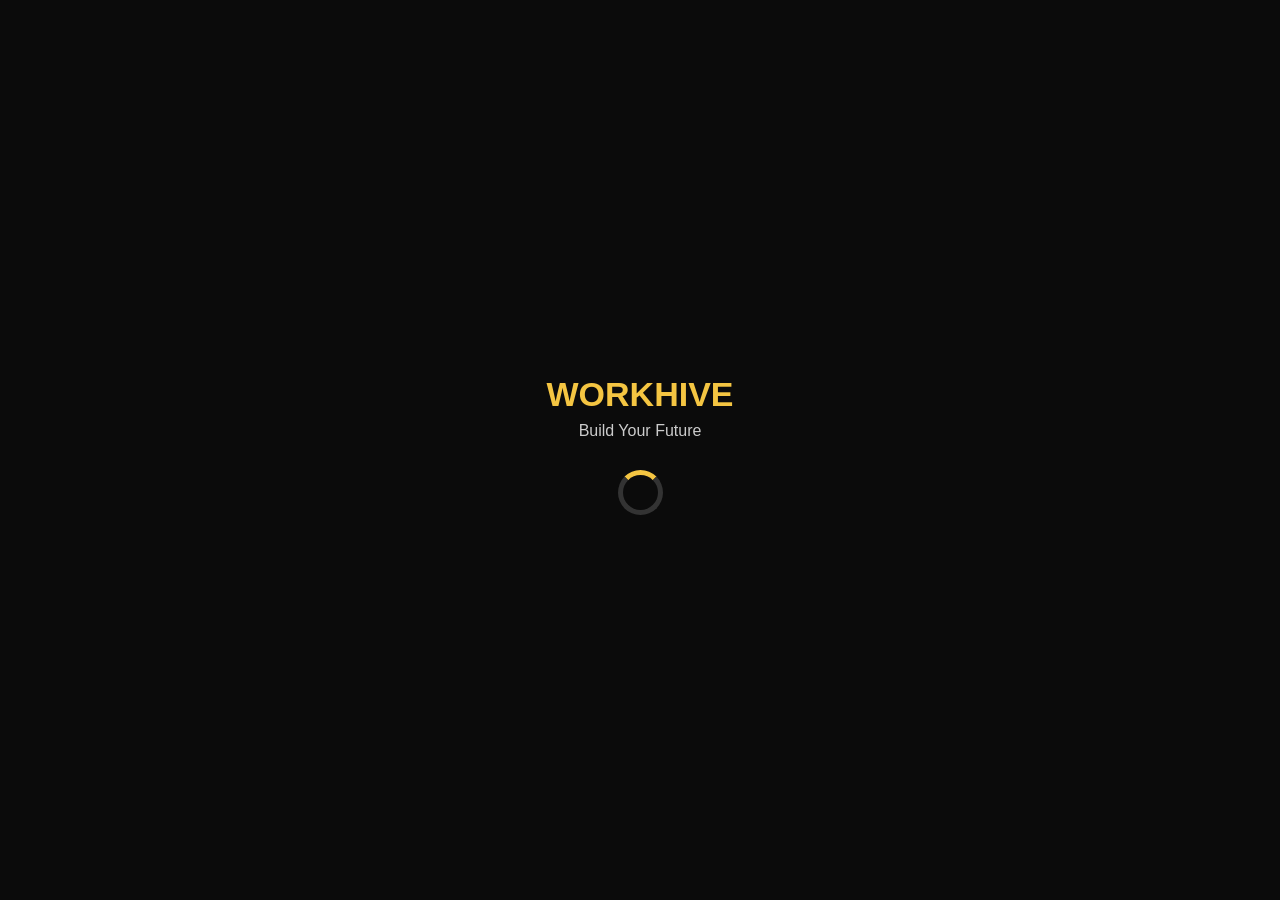
<file: index.html>
<!DOCTYPE html>
<html lang="en">

<head>

<meta charset="UTF-8">
<meta name="viewport" content="width=device-width, initial-scale=1.0">

<title>WORKHIVE</title>

<link rel="stylesheet" href="style.css">

</head>

<body class="splash-body">

<div class="splash-container">

    <h1>WORKHIVE</h1>

    <p>Build Your Future</p>

    <div class="loader"></div>

</div>

<script>

setTimeout(function(){

window.location.href="login.html";

},3000);

</script>

</body>

</html>
</file>
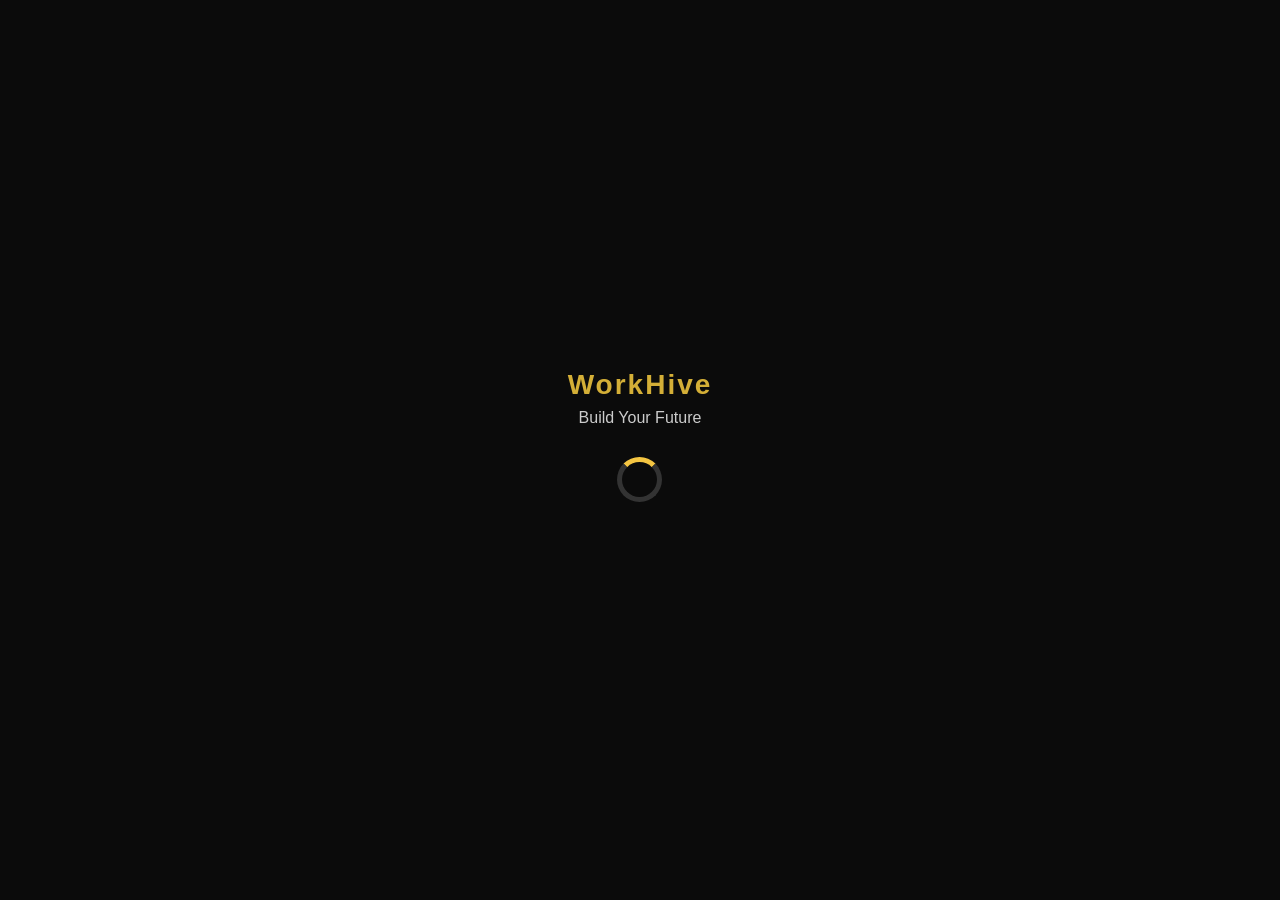
<file: index (1).html>
<!DOCTYPE html>
<html lang="en">

<head>

<meta charset="UTF-8">
<meta name="viewport" content="width=device-width, initial-scale=1.0">

<title>WORKHIVE</title>

<link rel="stylesheet" href="style.css">

</head>

<body class="splash-body">

<div class="splash-container">

    <div class="logo-text">
  WorkHive
</div>

    <p>Build Your Future</p>

    <div class="loader"></div>

</div>

<script>

setTimeout(function(){

window.location.href="login.html";

},3000);

</script>

</body>

</html>
</file>
<file: style.css>
/* ===========================
   WORKHIVE V2
   Premium Black + Gold Theme
=========================== */

*{
    margin:0;
    padding:0;
    box-sizing:border-box;
    font-family:Arial,sans-serif;
}

body{
    background:#0b0b0b;
    color:#fff;
}

/* Splash Screen */

.splash-body{
    display:flex;
    justify-content:center;
    align-items:center;
    height:100vh;
    background:#0b0b0b;
}

.splash-container{
    text-align:center;
}

.logo{
    width:120px;
    height:120px;
    border-radius:50%;
    box-shadow:0 0 25px #F4C542;
}

.splash-container h1{
    margin-top:20px;
    color:#F4C542;
    font-size:34px;
    font-weight:bold;
}

.splash-container p{
    margin-top:8px;
    color:#ccc;
    font-size:16px;
}

/* Loading */

.loader{
    width:45px;
    height:45px;
    border:5px solid #333;
    border-top:5px solid #F4C542;
    border-radius:50%;
    margin:30px auto;
    animation:spin 1s linear infinite;
}

@keyframes spin{

0%{
transform:rotate(0deg);
}

100%{
transform:rotate(360deg);
}

}

/* Buttons */

button{

width:100%;

padding:14px;

border:none;

border-radius:14px;

background:#F4C542;

color:#000;

font-size:16px;

font-weight:bold;

cursor:pointer;

transition:.3s;

}

button:hover{

transform:scale(1.02);

}

/* Cards */

.card{

background:#181818;

border:1px solid #2c2c2c;

border-radius:18px;

padding:18px;

margin:15px;

box-shadow:0 0 15px rgba(244,197,66,.10);

}

/* Input */

input,select{

width:100%;

padding:14px;

margin-top:10px;

margin-bottom:18px;

background:#111;

border:1px solid #333;

border-radius:12px;

color:#fff;

font-size:15px;

outline:none;

}

input:focus{

border-color:#F4C542;

}

/* Mobile */

.container{

max-width:450px;

margin:auto;

padding:15px;

}
/* ===========================
   DASHBOARD UI
=========================== */

.app{
    max-width:450px;
    margin:auto;
    padding:15px;
    padding-bottom:100px;
}

/* Header */

.top-bar{
    display:flex;
    justify-content:space-between;
    align-items:center;
    margin-bottom:20px;
}

.menu-btn,
.notify-btn{
    width:45px;
    height:45px;
    border:none;
    border-radius:12px;
    background:#1a1a1a;
    color:#F4C542;
    font-size:18px;
}

.brand{
    display:flex;
    align-items:center;
    gap:10px;
}

.brand-logo{
    width:42px;
    height:42px;
    border-radius:50%;
}

.brand h2{
    color:#F4C542;
    font-size:20px;
}

.badge{
    position:absolute;
    margin-left:-8px;
    margin-top:-8px;
    background:red;
    color:#fff;
    font-size:10px;
    padding:2px 6px;
    border-radius:20px;
}

/* Welcome */

.welcome-card{
    display:flex;
    justify-content:space-between;
    align-items:center;
    background:#181818;
    border-radius:18px;
    padding:20px;
    margin-bottom:20px;
}

.welcome-right img{
    width:70px;
}

/* Current Plan */

.plan-status-card{
    background:#181818;
    padding:20px;
    border-radius:18px;
    margin-bottom:20px;
}

.plan-header{
    display:flex;
    justify-content:space-between;
    align-items:center;
}

.status{
    background:#333;
    color:#ff5252;
    padding:5px 12px;
    border-radius:20px;
    font-size:12px;
}

.purchase-btn{
    margin-top:15px;
}
/* ===========================
   BENEFITS
=========================== */

.benefits{
    margin-top:20px;
}

.benefits h3{
    margin-bottom:15px;
    color:#F4C542;
}

.benefit-grid{
    display:grid;
    grid-template-columns:repeat(2,1fr);
    gap:15px;
}

.benefit-item{
    background:#181818;
    border:1px solid #2b2b2b;
    border-radius:18px;
    padding:18px;
    text-align:center;
    transition:.3s;
}

.benefit-item:hover{
    transform:translateY(-3px);
    border-color:#F4C542;
}

.benefit-item i{
    font-size:28px;
    color:#F4C542;
    margin-bottom:10px;
}

.benefit-item p{
    font-size:14px;
    color:#fff;
}

/* ===========================
   PLAN CARDS
=========================== */

.plans-section{
    margin-top:25px;
}

.plans-section h3{
    margin-bottom:15px;
    color:#F4C542;
}

.plan-card{
    background:#181818;
    border:1px solid #2b2b2b;
    border-radius:20px;
    padding:18px;
    margin-bottom:18px;
    transition:.3s;
}

.plan-card:hover{
    border-color:#F4C542;
}

.plan-top{
    display:flex;
    justify-content:space-between;
    align-items:center;
    margin-bottom:12px;
}

.price{
    color:#F4C542;
    font-size:22px;
    font-weight:bold;
}

.plan-card ul{
    padding-left:20px;
    margin:15px 0;
}

.plan-card li{
    margin-bottom:8px;
    color:#ddd;
}

.plan-btn{
    width:100%;
}

/* ===========================
   BOTTOM NAVIGATION
=========================== */

.bottom-nav{
    position:fixed;
    left:0;
    right:0;
    bottom:0;
    max-width:450px;
    margin:auto;
    background:#111;
    border-top:1px solid #333;
    display:flex;
    justify-content:space-around;
    padding:12px 0;
}

.nav-item{
    text-decoration:none;
    color:#888;
    display:flex;
    flex-direction:column;
    align-items:center;
    font-size:12px;
}

.nav-item i{
    font-size:20px;
    margin-bottom:5px;
}

.nav-item.active{
    color:#F4C542;
}
/* Notice Card */

.notice-card{

display:flex;

gap:15px;

align-items:flex-start;

background:#181818;

padding:18px;

border-radius:18px;

margin-top:20px;

margin-bottom:20px;

}

.notice-icon{

font-size:28px;

}


/* Featured Plan */

.featured-plan{

background:linear-gradient(135deg,#F4C542,#c99600);

color:#000;

padding:25px;

border-radius:20px;

text-align:center;

margin-bottom:25px;

}

.featured-plan .tag{

background:#000;

color:#fff;

padding:6px 14px;

border-radius:20px;

font-size:12px;

}

.featured-plan h2{

margin-top:18px;

}

.featured-plan h1{

font-size:42px;

margin:12px 0;

}

.featured-plan button{

background:#000;

color:#F4C542;

margin-top:15px;

}.logo-text{
  font-size: 28px;
  font-weight: 800;
  color: #d4af37;
  letter-spacing: 2px;
}
.brand-logo{
    font-size: 36px;
    font-weight: 900;
    text-align: center;
    letter-spacing: 3px;
    margin-bottom: 8px;
    font-family: Arial, sans-serif;
}

.brand-logo .gold{
    color: #D4AF37;
    text-shadow: 0 0 10px rgba(212,175,55,.5);
}

.brand-logo .white{
    color: #FFFFFF;
}

.brand-tagline{
    text-align: center;
    color: #BDBDBD;
    font-size: 13px;
    letter-spacing: 1px;
    margin-bottom: 25px;
}
</file>
